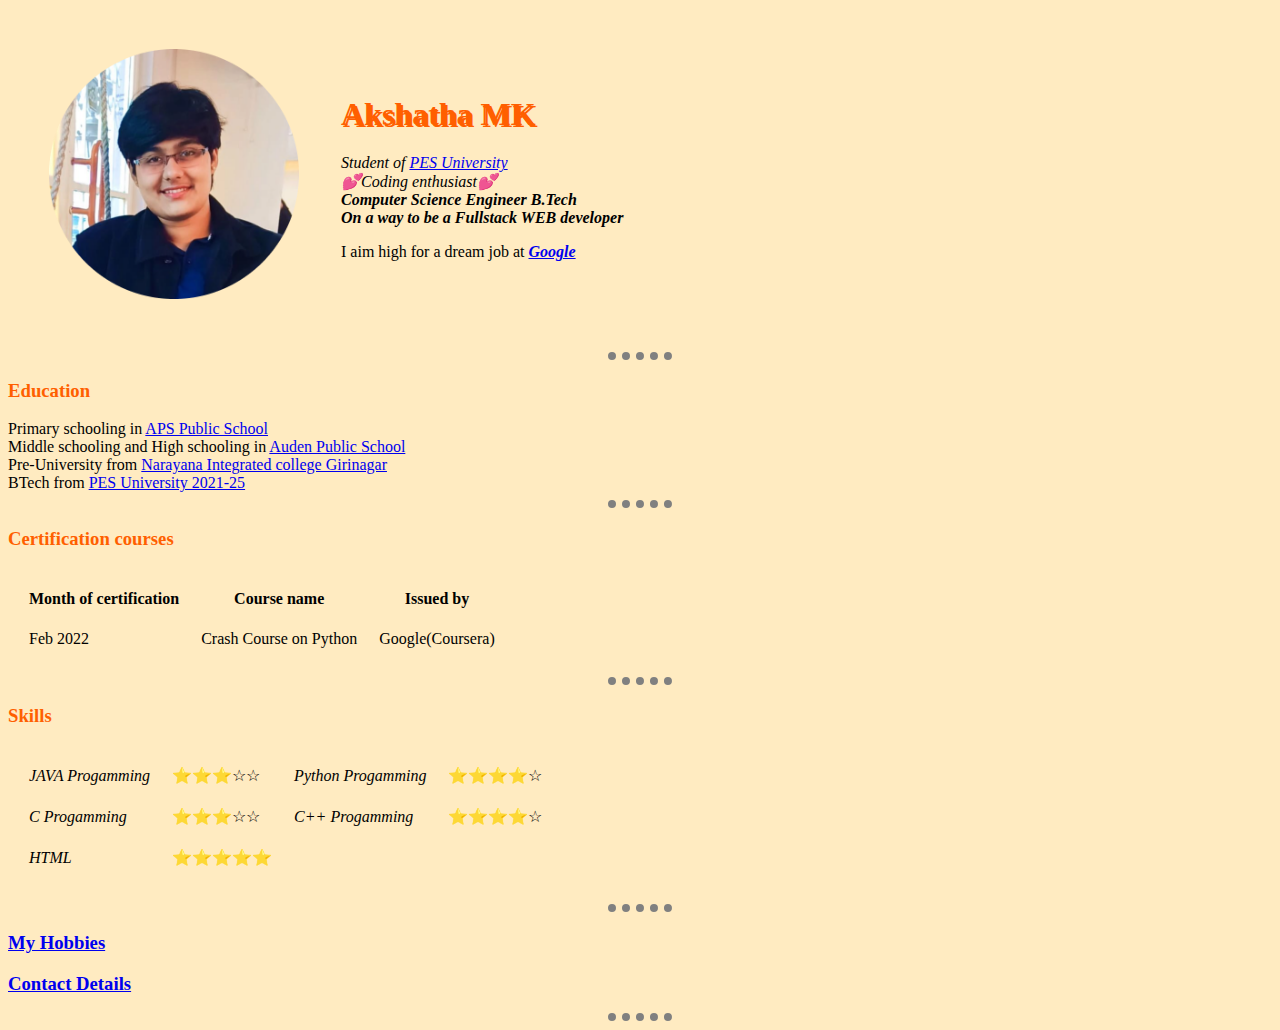
<file: index.html>
<!DOCTYPE html>
<html lang="en" dir="ltr">

  <head>
    <meta charset="utf-8">
  <title>Akshatha's personal site</title>
   <link rel="stylesheet" href="css/styles.css">
  </head>
    <body>
      <table cellspacing="40">
        <tr>
          <td><img src="images/Akshatha_circled_img1.png" alt="Akshatha's Profile picture" width="250" height="250"></td>
          <td><h1> Akshatha MK </h1>

          <p>
            <em>Student of <a href="https://pes.edu/">PES University</a></em><!-- Emphasis-->
            <br>
            <i>💕Coding enthusiast💕</i>
            <br>
            <i><strong>Computer Science Engineer B.Tech</strong></i>
            <br>
            <i><b>On a way to be a Fullstack WEB developer</b></i>
          </p>
          <p>I aim high for a dream job at <em><strong><a href="https://about.google/">Google</a></strong></em></p></td>
        </tr>
      </table>

      <hr size="3" noshade>
      <h3>Education</h3>

        <li>Primary schooling in <a href="https://www.apspublic.com/">APS Public School</a></li>
        <li>Middle schooling and High schooling in <a href="http://www.audenpublicschool.com/">Auden Public School</a></li>
        <li>Pre-University from <a href="https://narayanajuniorcolleges.com/bengaluru/girinnagar/?utm_source=google&utm_medium=lead&utm_campaign=girinnagar&gclid=Cj0KCQjw1ZeUBhDyARIsAOzAqQJuaZ-SBkXLHQ3KwnITJEahqHiFmhFYuep9EqyD_fBxmzFEsxOafvIaAmV6EALw_wcB">Narayana Integrated college Girinagar</a></li>
        <li>BTech from <a href="https://pes.edu/">PES University 2021-25</a></li>
        <hr size="3" noshade>

      <h3>Certification courses</h3>
      <table cellspacing="20">
        <thead>
          <tr>
            <th>Month of certification</th>
            <th>Course name</th>
            <th>Issued by</th>
          </tr>
        </thead>
        <tbody>
          <tr>
            <td>Feb 2022</td>
            <td>Crash Course on Python</td>
            <td>Google(Coursera)</td>
          </tr>
      </table>
      <!--Table borders and background colour etc are deprecated -->
      <hr size="3" noshade>
      <h3>Skills</h3>
      <table cellspacing="20">
        <tr>
          <td><i>JAVA Progamming</i></td>
          <td>⭐⭐⭐☆☆</td>
          <td><i>Python Progamming</i></td>
          <td>⭐⭐⭐⭐☆</td>
        </tr>
        <tr>
          <td><i>C Progamming</i></td>
          <td>⭐⭐⭐☆☆</td>
          <td><i>C++ Progamming</i></td>
          <td>⭐⭐⭐⭐☆</td>
        </tr>
        <tr>
           <td><i>HTML </i></td>
          <td>⭐⭐⭐⭐⭐</td>
        </tr>
      </table>
      <p> </p>

      <hr size="3" noshade>
      <h3><a href="hobbies.html">My Hobbies</a></h3>
      <h3><a href="Contact_me.html">Contact Details</a></h3>
      <hr size="3" noshade>
    </body>




</html>
</file>
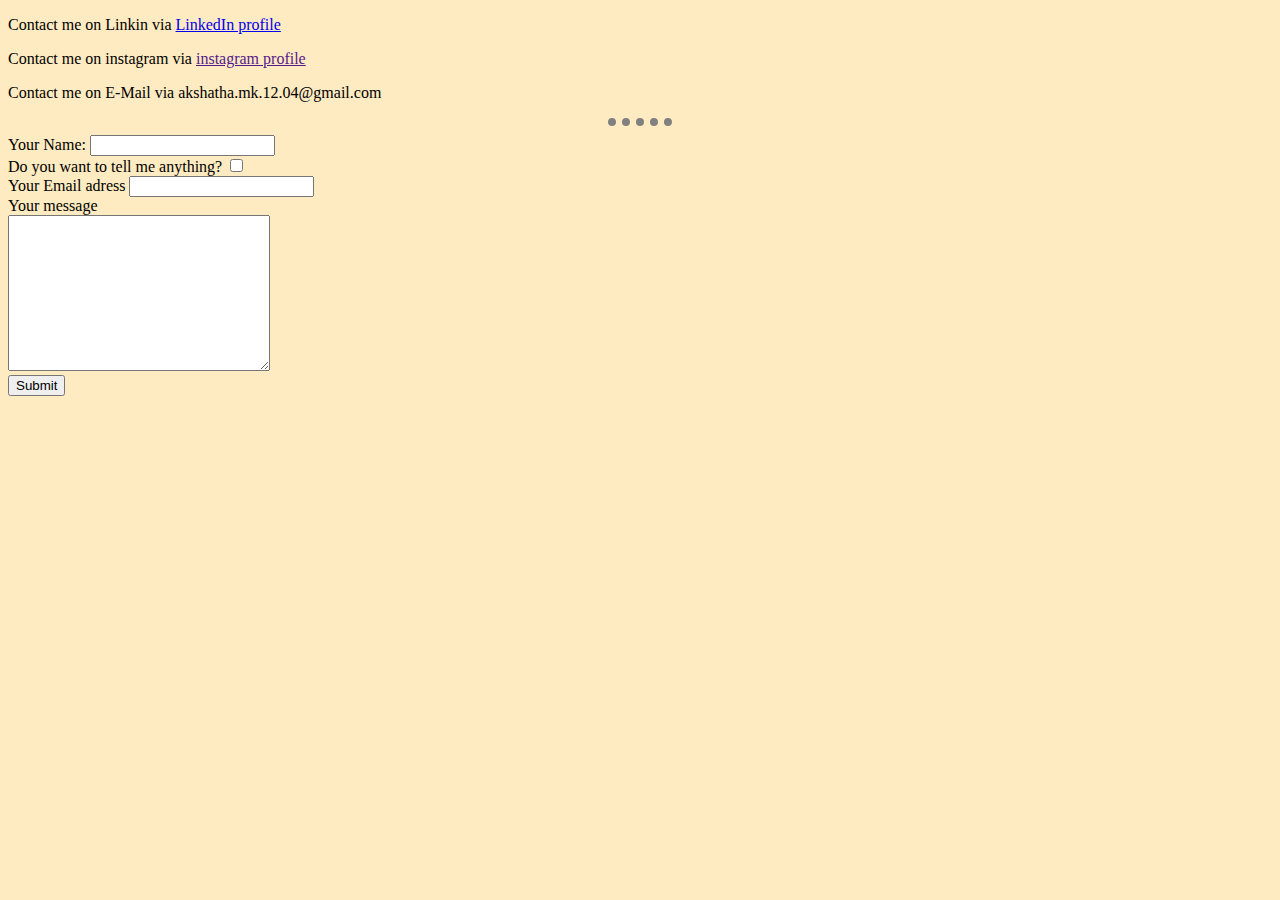
<file: Contact_me.html>
<!DOCTYPE html>
<html lang="en" dir="ltr">
  <head>
    <meta charset="utf-8">
    <title>Contact Details</title>
    <link rel="stylesheet" href="css/styles.css">
  </head>
  <body>
    <p>Contact me on Linkin via <a href="https://www.linkedin.com/in/akshatha-m-k-9540b9225/">LinkedIn profile</a></p>
    <p>Contact me on instagram via <a href="">instagram profile</a></p>
    <p>Contact me on E-Mail via akshatha.mk.12.04@gmail.com</p>
    <hr size="3" noshade>
    <form action="mailto:akshatha.mk.12.04@gmail.com" method="post" enctype="text/plain">
      <label>Your Name:</label>
      <input type="text" name="Your Name" value=""><br>

      <label>Do you want to tell me anything?</label>
      <input type="checkbox" name=""><br>

      <label>Your Email adress</label>
      <input type="email" name="" value=""><br>

      <label>Your message</label><br>
      <textarea name="Your Message" rows="10" cols="30"></textarea><br>
      <input type="submit" name="" >

    </form>

  </body>
</html>
</file>
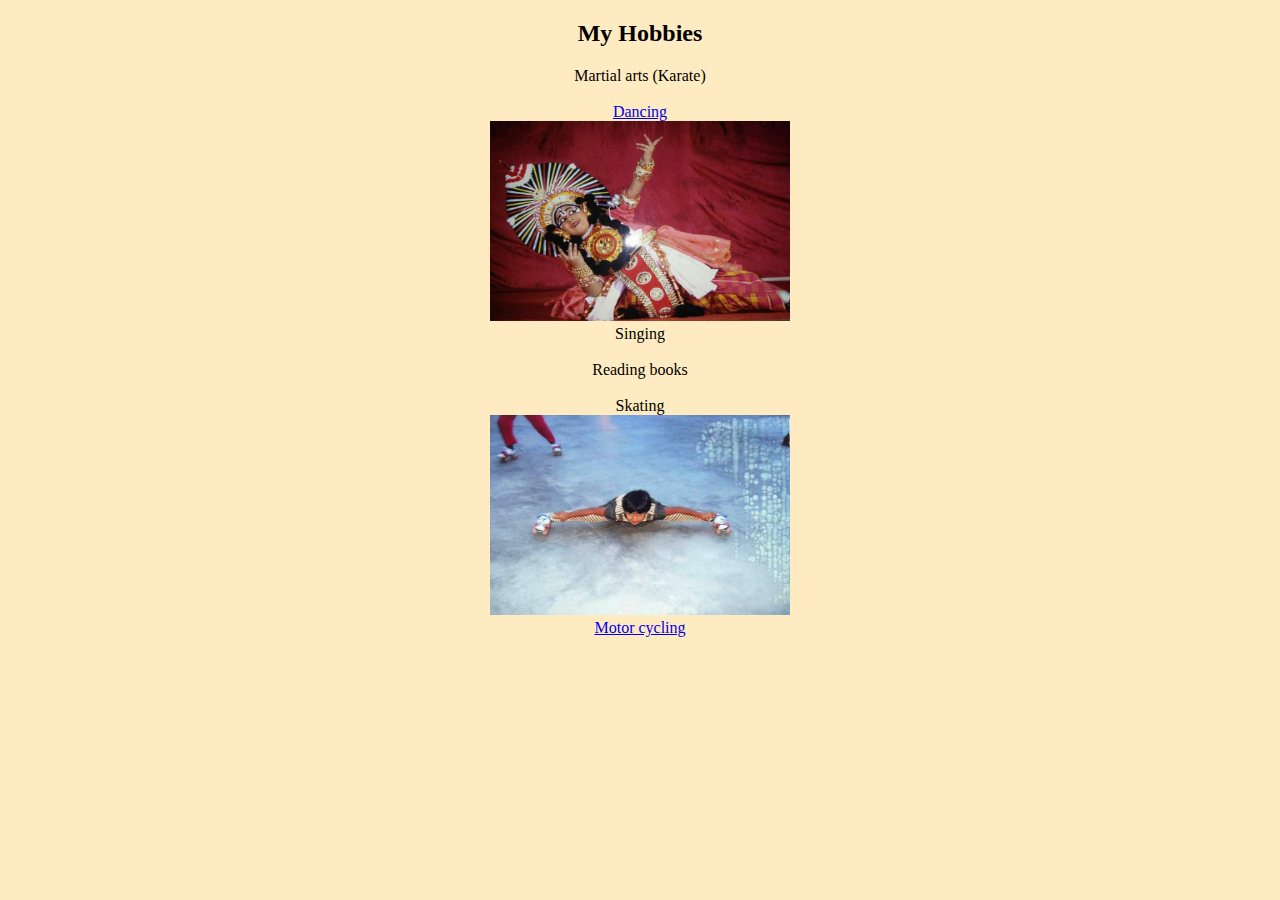
<file: hobbies.html>
<!DOCTYPE html>
<html lang="en" dir="ltr">
  <head>
    <meta charset="utf-8">
    <center>
      <title>My Hobbies</title>
      <link rel="stylesheet" href="css/styles.css">
    </head>
    <body>
      <h2>My Hobbies</h2>

        <li>Martial arts (Karate)</li>
        <br>
        <li><a href="https://www.instagram.com/stories/highlights/17922889589091265/">Dancing</a></li>
        <img src="images/yakshagana_img2.jpg" alt="Akshatha's image of yakshagana" width="300" height="200">
        <br>
        <li>Singing</li>
        <br>
        <li>Reading books</li>
        <br>
        <li>Skating</li>
        <img src="images/skating_img3.jpg" alt="Skating Image" width="300" height="200">
        <br>
        <li><a href="https://www.instagram.com/p/CXYDYXvp2SMHWCWOvo9HsBXg2XDSZVSTOB3a_o0/">Motor cycling</a></li>

    </body>


</html>
</file>
<file: css/styles.css>
body
{
  background-color: #FFEBC1;
}
hr {
  background-color:#FFEBC1 ;
  border-style:none;
  border-top-style: dotted ;
  border-color: grey;
  border-width: 8px;
  width: 5%;
}
h1{
  color:#FF5F00;
  text-shadow: 2px 2px;

}

h3{
  color:#FF5F00;
}
</file>
